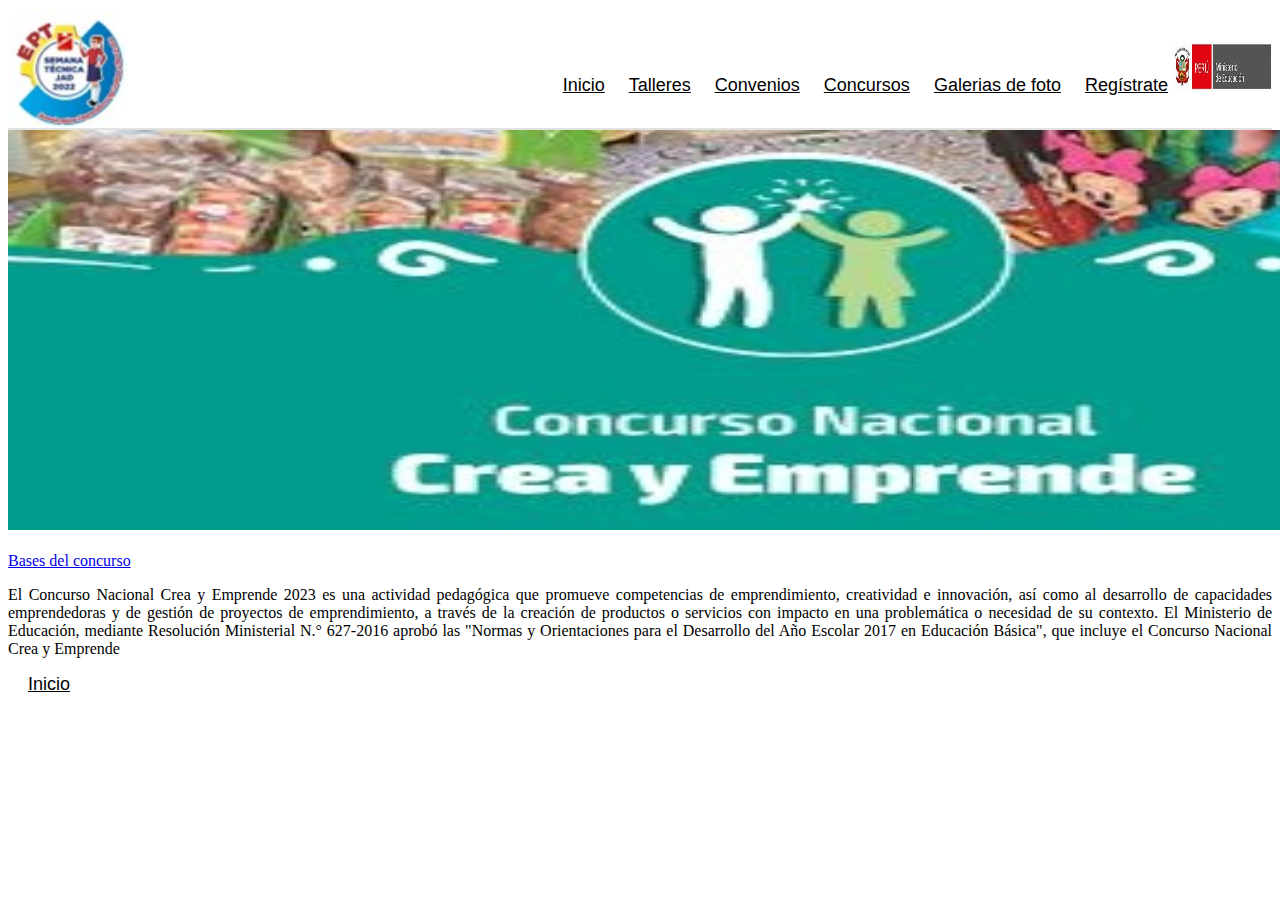
<file: concursos.html>
<!DOCTYPE html>
<html lang="en">
<head>
    <meta charset="UTF-8">
    <meta name="viewport" content="width=<header class="cabecera">
        <title>concursos</title>
        <link rel="stylesheet" href="/css/ept.css"> 
</head>
<body>
    <header class="cabecera">
        <div class="container flex">
        <img class="logo" 
            src="/img/logoin.jpeg" alt="imagen no encontrada" width="600px" height="120px">
             <nav>
                <a class="link" href="/">Inicio</a>
                <a class="link" href="/">Talleres</a>
                <a class="link" href="/">Convenios</a>
                <a class="link" href="/">Concursos</a>
                <a class="link" href="/">Galerias de foto</a>
                <a class="link" href="/">Regístrate</a>
                <img class="logo1"src="/img/th.jpeg" alt="imagen no encontrada"width="100px" height="50px">
            </nav>
           
        </div>
    </header>
    
    <img class="logocreaemprende" 
    src="/img/CREAEMPRENDE.jpg" alt="imagen no encontrada" width="1500px" height="400px">
<br>
<br>


   <a href="https://minedu.gob.pe/crea-emprende/pdf/2023/bases-cye-2023.pdf" Bases del concurso>Bases del concurso</a>
   <p align="justify">El Concurso Nacional Crea y Emprende 2023 es una actividad pedagógica que promueve competencias de emprendimiento, creatividad e innovación, así como al desarrollo de capacidades emprendedoras y de gestión de proyectos de emprendimiento, a través de la creación de productos o servicios con impacto en una problemática o necesidad de su contexto.

    El Ministerio de Educación, mediante Resolución Ministerial N.° 627-2016 aprobó las "Normas y Orientaciones para el Desarrollo del Año Escolar 2017 en Educación Básica", que incluye el Concurso Nacional Crea y Emprende</p>

    <a class="link" href="/">Inicio</a>
    </body>
</html>
</file>
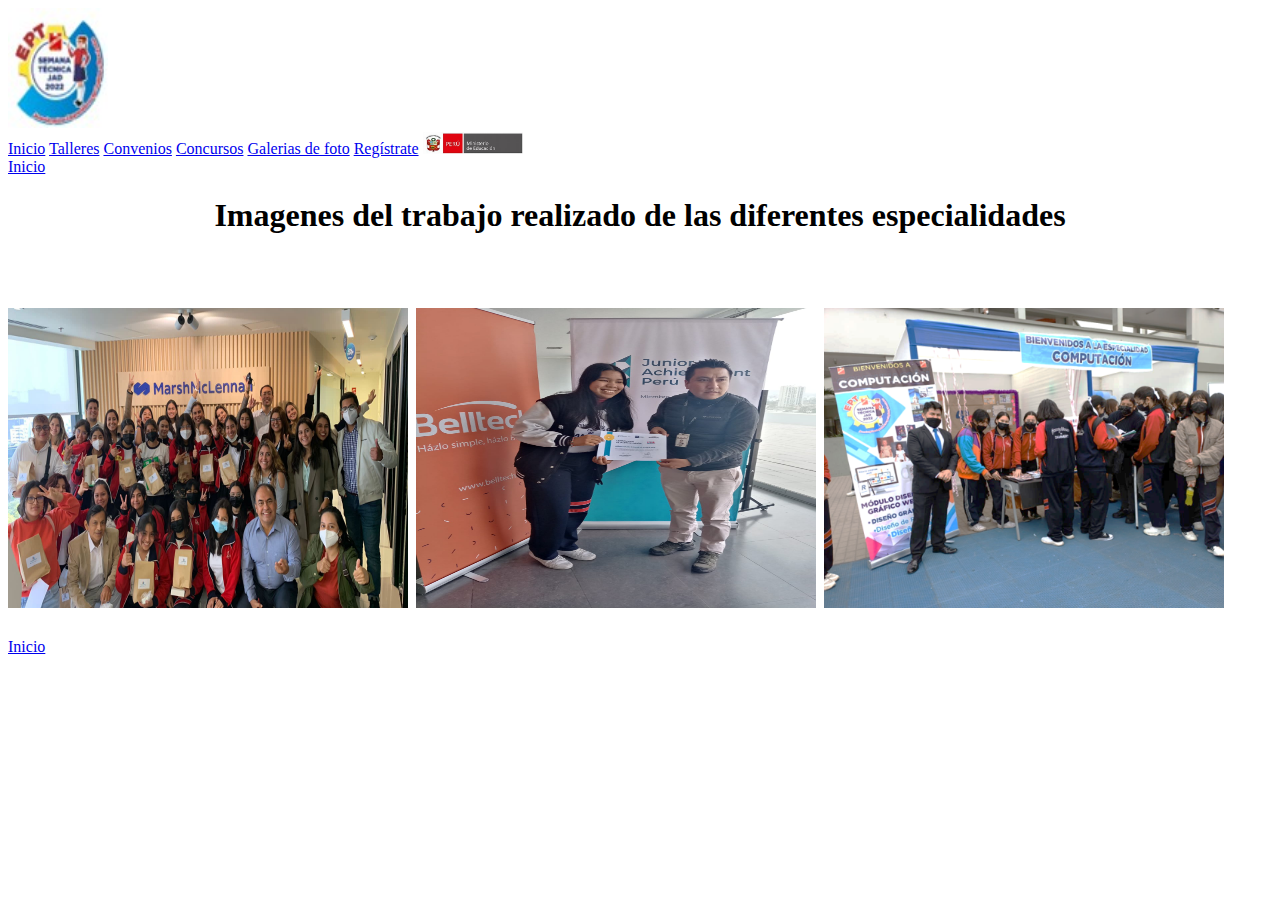
<file: galeria.html>
<!DOCTYPE html>
<html lang="en">
<head>
    <meta charset="UTF-8">
    <meta name="viewport" content="width=device-width, initial-scale=1.0">
    <title>Document</title>
</head>
<body>
    <header class="cabecera">
    <div class="container flex">
        <img class="logo" 
        src="/img/logoin.jpeg" alt="imagen no encontrada" width="100px" height="120px">
        
        <nav>
            <a class="link" href="/">Inicio</a>
            <a class="link" href="/talleres.html">Talleres</a>
            <a class="link" href="/Convenios.html">Convenios</a>
            <a class="link" href="/Concursos.html">Concursos</a>
            <a class="link" href="/Galeria.html">Galerias de foto</a>
            <a class="link" href="/">Regístrate</a>
            <img class="logo1"src="/img/th.jpeg" alt="imagen no encontrada" width="100px">
        </nav>
        <a class="link" href="/">Inicio</a>
    </div>
</header>
    <h1>
      <center>  Imagenes del trabajo realizado de las diferentes especialidades </center> 
      <br>
      <br>
      <img class="logo" 
      src="/img/marsh1.jpeg" alt="imagen no encontrada" width="400px" height="300px">
      <img class="logo" 
      src="/img/bellted.jpeg" alt="imagen no encontrada" width="400px" height="300px">
      <img class="logo" src="/img/expocomp.png"  alt="imagen no encontrada" width="400px" height="300px">
    </h1>
    <a class="link" href="/">Inicio</a>
</body>
</html>
</file>
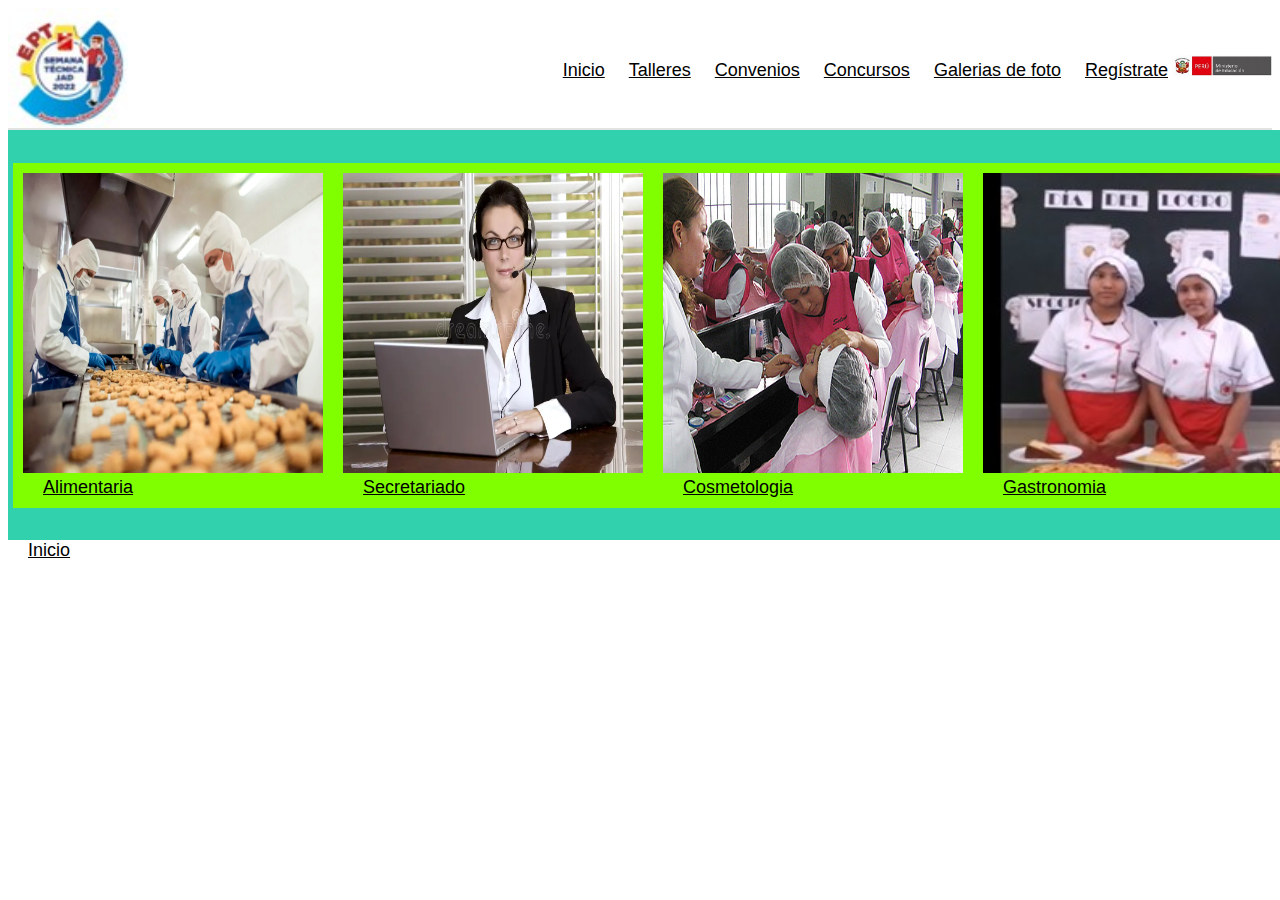
<file: Talleres.html>
<!DOCTYPE html>
<html lang="en">
<head>
    <meta charset="UTF-8">
    <meta name="viewport" content="width=device-width, initial-scale=1.0">
    <title>Talleres</title>
    <link rel="stylesheet" href="/css/ept.css">  
   
</head>

<body>
    <header class="cabecera">
    <div class="container flex">
        <img class="logo" 
        src="/img/logoin.jpeg" alt="imagen no encontrada" width="500px" height="120px">
        
        <nav>
            <a class="link" href="/">Inicio</a>
            <a class="link" href="/talleres.html">Talleres</a>
            <a class="link" href="/Convenios.html">Convenios</a>
            <a class="link" href="/Concursos.html">Concursos</a>
            <a class="link" href="/Galeria.html">Galerias de foto</a>
            <a class="link" href="/">Regístrate</a>
            <img class="logo1"src="/img/th.jpeg" alt="imagen no encontrada" width="300px">
        </nav>
    </div>
</header>
<div class="padre">
    <div class="hijo hijo1"><img src="/img/computacion.jpeg" alt="imagen no encontrada" width="300px" height="300px"><a class="link" href="/">Computación</a></div>
            <div class="hijo hijo2"><img src="/img/confecciones.jpg" alt="imagen no encontrada" width="300px" height="300px"> 
            <a class="link" href="/">Confecciones</a></div>
            <div class="hijo hijo3"><img src="/img/alimentaria.webp" alt="imagen no encontrada" width="300px" height="300px"><a class="link" href="/">Alimentaria</a></div>
            <div class="hijo hijo4"><img src="/img/secretariado.webp" alt="imagen no encontrada" width="300px" height="300px"><a class="link" href="/">Secretariado</a></div>
            <div class="hijo hijo5"><img src="/img/cosmetologia.jpeg" alt="imagen no encontrada" width="300px" height="300px"><a class="link" href="/">Cosmetologia</a></div>
            <div class="hijo hijo6"><img src="/img/gastronomia.jpg" alt="imagen no encontrada" width="300px" height="300px"><a class="link" href="/">Gastronomia</a></div>
            <div class="hijo hijo7"><img src="/img/redes.webp" alt="imagen no encontrada" width="300px" height="300px"><a class="link" href="/">redes</a></div>
        
        </div>
    <nav>
        <a class="link" href="/">Inicio</a>
</nav>
</body>
</html>
</file>
<file: css/ept.css>
.cabecera {
    height: 120px;
    border-bottom: 2px solid rgb(226, 226, 226);
}

.container {
    /* container */
    width: 100%;
    max-width: 1280px;
    /* centrado */
    /* solo para display:block */
    margin: 0 auto;
}

.flex {
    /* background-color: chartreuse; */
    height: 100%;

    display: flex;
    align-items: center;
    justify-content: space-between;
}

.logo {
    width: 120px;
}

.link {
    font-family: 'Gill Sans', 'Gill Sans MT', Calibri, 'Trebuchet MS', sans-serif;
    color: black;
    margin-left: 20px;
    font-size: 18px;
}
.logo1 {
    width: 100px;
}
.padre {
    width: 2400px;
    height: 400px;
    padding: 5px;
    background-color: rgb(49, 209, 174);
    display: flex;
    flex-direction: row;
    justify-content: flex-start;
    align-items: center;
    margin: auto;
}

.hijo {
    background-color: burlywood;
    padding: 10px;
}

.hijo1 {
    background-color: chartreuse;
    float:right;
    margin-top: 20;
    width: 400;
    height: 300;
    order: 20;
    /* flex-grow: 1; */
    flex-basis: 300px;
    flex-shrink: 1;
    top:500;
    left: 20;
}

.hijo2 {
    background-color: chartreuse;
    margin-top: 20;
    float:left;
    order: 10;
    /* flex-grow: 1; */
    flex-basis: 300px;
    flex-shrink: 1;
    width: 400;
    height: 300;
}

.hijo3 {
    margin-top: 20;
    background-color: chartreuse;
    width: 400;
    height: 300;
    order: 5;
    float:right;
    /* flex-grow: 1; */
    flex-basis: 300px;
    flex-shrink: 1;
}
.hijo4 {
    width: 400;
    height: 300;
    background-color: chartreuse;
    order: 5;
    float:left;
    /* flex-grow: 1; */
    flex-basis: 300px;
    flex-shrink: 1;
}
.hijo5 {
    width: 400;
    height: 300;
    background-color: chartreuse;
    order: 5;
    float:left;
    /* flex-grow: 1; */
    flex-basis: 300px;
    flex-shrink: 1;
}
.hijo6 {
    width: 400;
    height: 300;
    background-color: chartreuse;
    order: 5;
    float:left;
    /* flex-grow: 1; */
    flex-basis: 300px;
    flex-shrink: 1;
}
.hijo7 {
    width: 400;
    height: 300;
    background-color: chartreuse;
    order: 5;
    float:left;
    /* flex-grow: 1; */
    flex-basis: 300px;
    flex-shrink: 1;
}

.logocreaemprende {
    width: 1500px;
}
</file>
